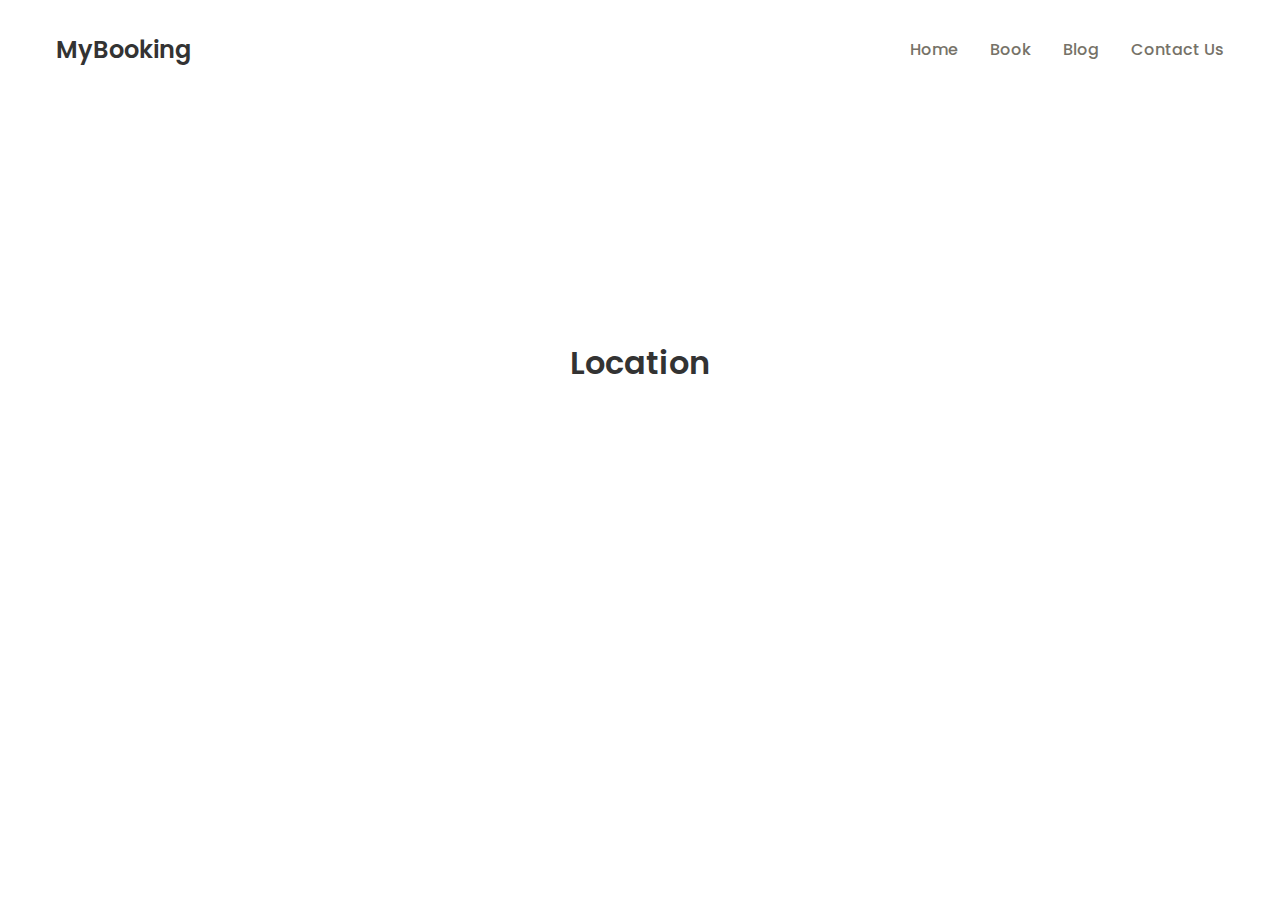
<file: hotel-details.html>
<!DOCTYPE html>
<html lang="en">
<head>
    <meta charset="UTF-8">
    <meta name="viewport" content="width=device-width, initial-scale=1.0">
    <title>MyBooking</title>

    <link rel="stylesheet" href="styles.css">
</head>
<body>

    <nav>
        <div class="nav_logo"a>MyBooking</div>
        <ul class="nav_links">
            <li class="link"><a href="#">Home</a></li>
            <li class="link"><a href="#">Book</a></li>
            <li class="link"><a href="#">Blog</a></li>
            <li class="link"><a href="#">Contact Us</a></li>

        </ul>
    </nav>

    <section class="section_container" id="hotel-container">
    </section>

    <section class="section_container">
        <h2 class="section_header">Location</h2>
        <div class="geo_location" id="geo-location">
        </div>
    </section>

    <script type="module" src='./scripts/hotelDetails.js'></script>
</body>
</html>
</file>
<file: styles.css>
@import url('https://fonts.googleapis.com/css2?family=Poppins:wght@400;500;600;700;800&display=swap');

:root{
    --primary-color:#2c3855;
    --primary-color-dark:#435681;
    --text-dark:#333333;
    --text-light:#767268;
    --extra-light:#f3f4f6;
    --white:#ffffff;
    --max-width:1200px;
}

*{
    margin:0;
    padding: 0;
    box-sizing: border-box;
}

.section_container{
    max-width: var(--max-width);
    margin:auto;
    padding: 5rem 1rem;
}

.section_header{
    font-size: 2rem;
    font-weight: 600;
    color: var(--text-dark);
    text-align: center;
}

a{
    text-decoration: none;
}

img{
    width: 100%;
    display: flex;
}

body{
    font-family: 'Poppins', sans-serif;
}

nav{
    max-width: var(--max-width);
    margin:auto;
    padding: 2rem 1rem;
    display: flex;
    align-items: center;
    justify-content: space-between;
}

.nav_logo{
    font-size: 1.5rem;
    font-weight: 600;
    color: var(--text-dark)
}

.nav_links{
    list-style: none;
    display: flex;
    align-items: center;
    gap: 2rem;
}

.link a{
    font-weight: 500;
    color: var(--text-light);
    transition: 0.3s;
}

.link a:hover{
    color: var(--primary-color);
}

.header_container{
    padding: 1rem 1rem 5rem 1rem;
}

.header_image_container{
    position: relative;
    min-height: 500px;
    background-image: linear-gradient(to right, rgba(44,56,85,.9),rgba(100,124,187,.1)),
    url("assets/header.jpg");
    background-position: center center;
    background-size: cover;
    background-repeat: no-repeat;
    border-radius: 2rem;
}

.header_content{
    max-width: 600px;
    padding: 5rem 2rem;
}

.header_content h1{
    margin-bottom: 1rem;
    font-size: 3.5rem;
    line-height: 4rem;
    font-weight: 600;
    color: var(--white)
}

.header_content p{
    color: var(--extra-light)
}

.booking_container{
    position: absolute;
    bottom: -5rem;
    left: 50%;
    transform: translateX(-50%);
    width: calc(100% - 6rem);
    display: flex;
    align-items: center;
    gap: 1rem;
    padding: 3rem 2rem;
    border-radius: 2rem;
    background-color: rgba(255, 255, 255, 0.7);
    -webkit-backdrop-filter: blur(10px);
    backdrop-filter: blur(10px);
    box-shadow: 5px 5px 30px rgba(0,0,0,0.1);
}

.booking_container form{
    width: 100%;
    flex: 1;
    display: grid;
    grid-template-columns: repeat(4,1fr);
    gap: 1rem;
}

.booking_container .input_group{
    width: 100%;
    position: relative;
}

.booking_container label{
    position: absolute;
    top: 50%;
    left: 0;
    transform: translateY(-75%);
    font-size: 1.2rem;
    font-weight: 500;
    color: var(--text-dark);
    pointer-events: none;
    transition: 0.3s;
}

.booking_container input, select {
    width: 100%;
    padding: 10px 0;
    font-size: 1.1rem;
    outline: none;
    border: none;
    background-color: transparent;
    border-bottom: 1px solid var(--primary-color);
    color: var(--text-dark);
}

.booking_container input:focus ~ label{
    font-size: 0.8rem;
    top: 0;
}

.booking_container select:focus ~ label{
    font-size: 0.8rem;
    top: 0;
}

.date_input {
}


.booking_container .form_group p{
    margin-top: 0.5rem;
    font-size: 0.8rem;
    color: var(--text-light);
}

.booking_container .btn {
    padding: 1rem;
    outline: none;
    border: none;
    font-size: 1.5rem;
    color: var(--white);
    background-color: var(--primary-color);
    border-radius: 100%;
    cursor: pointer;
    transition: 0.3s;
}

.booking_container .btn:hover{
    background-color: var(--primary-color-dark);
}

.popular_grid{
    margin-top: 4rem;
    display: grid;
    grid-template-columns: repeat(3, 1fr);
    gap: 2rem;
}

.popular_card{
    overflow: hidden;
    border-radius: 1rem;
    box-shadow: 5px 5px 20px rgba(0,0,0,0.1);
    cursor: pointer;
    transition: transform 0.4s ease, box-shadow 0.4s ease;
}

.popular_card:hover{
    transform: scale(1.05);
    box-shadow: 10px 10px 40px rgba(0,0,0,0.2);
}

.popular_content{
    padding: 1rem;
}
.popular_card_header{
    display: flex;
    align-items: center;
    justify-content: space-between;
    gap: 1rem;
    margin-bottom: 0.5rem;
}

.popular_card_header h4{
    font-size: 1.2rem;
    font-weight: 600;
    color: var(--text-dark);
}

.popular_content p{
    color: var(--text-light);
}

.client {
    background-color: var(--extra-light);
}

.client_grid{
    margin-top: 4rem;
    display: grid;
    grid-template-columns: repeat(3, 1fr);
    gap: 2rem;
}

.client_card{
    padding: 2rem;
    background-color: var(--white);
    border-radius: 3rem;
    box-shadow: 5px 5px 20px rgba(0,0,0,0.1);
}

.client_card img{
    max-width: 140px;
    margin: auto;
    margin-bottom: 1rem;
    border-radius: 100%;
}

.client_card p{
    text-align: center;
    color: var(--text-dark);
}

.hot_container {
    margin-top: 4rem;
    display: flex;
    justify-content: center;
    align-items: center;
}
.hotel_card{
    overflow: hidden;
    background-color: var(--white);
    border-radius: 4rem;
    box-shadow: 5px 5px 20px rgba(0,0,0,0.1);
    max-width: 1000px;
}

.hotel_card img {
    width: 100%;
    max-height:600px;
    object-fit: cover;
    object-position: center;
    display:block;
}

.hotel_info {
    display: flex;
    align-items: center;
    gap: 1rem;
    justify-content: space-between;
    margin-bottom: 1rem;
    padding: 1rem 4rem;
} 
.price {
    font-size: 2rem;
    font-weight: 600;
    color: #bdad22;
}

.location_info h2{
    font-size: 1.7rem;
    color: var(--text-dark);
}
.location_info p{
    color: var(--text-light);
    font-size: 1.2rem;
    font-weight: 500;
}

.description{
    text-align: center;
    padding: 1rem 4rem;
}
.description h3 {
    color: var(--text-dark);
    font-size: 1.7rem;
    font-weight: 600;
}
.description p {
    margin-top: 0.8rem;
    color: var(--text-light);
    font-size: 1.3rem;
}

.amenities_room_headers{
    display: flex;
    align-items: center;
    gap: 1.4rem;
    line-height: 1.8rem;
    padding: 0.5rem 5rem;
    justify-content: space-between;
}
.amenities_room_headers h3 {
    width: 50%;
    text-align: center;
}

.amenities_room_content {
    display: flex;
    align-items: baseline;
    gap: 1.4rem;
    line-height: 1.8rem;
    padding: 0.5rem 5rem;
    justify-content: space-between;
}

.amenities_room_content div {
    width: 50%;
    text-align: center;
}
.amenities h3 {
    color: var(--text-dark);
    font-size: 1.7rem;
}

.room_details h3 {
    color: var(--text-dark);
    font-size: 1.7rem;
    font-weight: 600;
}

.amenities ul li {
    color: var(--text-light);
    font-size: 1.2rem;
    font-weight: 600;
}

.room_details p {
    color: var(--text-light);
    font-size: 1.2rem;
    font-weight: 600;
}

.summary {
    text-align: center;
    padding: 1rem 4rem;
}

.summary h3{
    color: var(--text-dark);
    font-size: 1.7rem;
    font-weight: 600;

}

.summary p{
    margin-top: 0.8rem;
    color: var(--text-light);
    font-size: 1.3rem;
}

.property_details_headers{
    display: flex;
    align-items: center;
    gap: 2rem;
    justify-content: space-between;
    padding: 0.5rem 4rem;
    margin-top: 1rem;
}

.property_details_headers h4 {
    width: 33.3%;
    text-align: center;
    color: var(--text-dark);
    font-size: 1.3rem;
}

.property_details {
    display: flex;
    align-items:baseline;
    gap: 2rem;
    justify-content: space-between; 
    padding: 0.5rem 4rem;
}

.property_details p {
    width: 33.3%;
    text-align: center;
    color: var(--text-light);
    font-size: 1.2rem;
    font-weight: 600;
}

.amenities ul{
    list-style-type: none;
}

.geo_location {
    margin-top: 2rem;
    display: flex;
    justify-content: center;
    align-items: center;
}

.reserve_group {
    display: flex;
    justify-content: center;
}

.reserve_group button {
    background-color: blue;
    color: white;
    font-size: 1.5rem;
    font-weight: 500;
    border: none;
    cursor: pointer;
    padding: 20px 40px;
    border-radius: 3rem;
    transition: background-color 0.4s;
}

.reserve_group button:hover {
    background-color: rgb(83, 83, 248);
}

@media (width < 900px){
    .booking_container form {
        grid-template-columns: repeat(2,1fr);
    }

    .popular_grid {
        grid-template-columns: repeat(2, 1fr);
        gap: 1rem;
    }

    .client_grid{
        grid-template-columns:  repeat(2, 1fr);
    }
}

@media (width < 600px) {
    .nav_links { 
        display: none;
    }

    .header_container {
        padding-bottom: 25rem;
    }

    .booking_container {
        flex-direction:  column;
        bottom: -25rem;
    }

    .booking_container form {
        grid-template-columns: repeat(1,1fr);
    }

    .popular_grid {
        grid-template-columns: repeat(1, 1fr);
    }

    .client_grid {
        gap: 1rem;
    }
}
</file>
